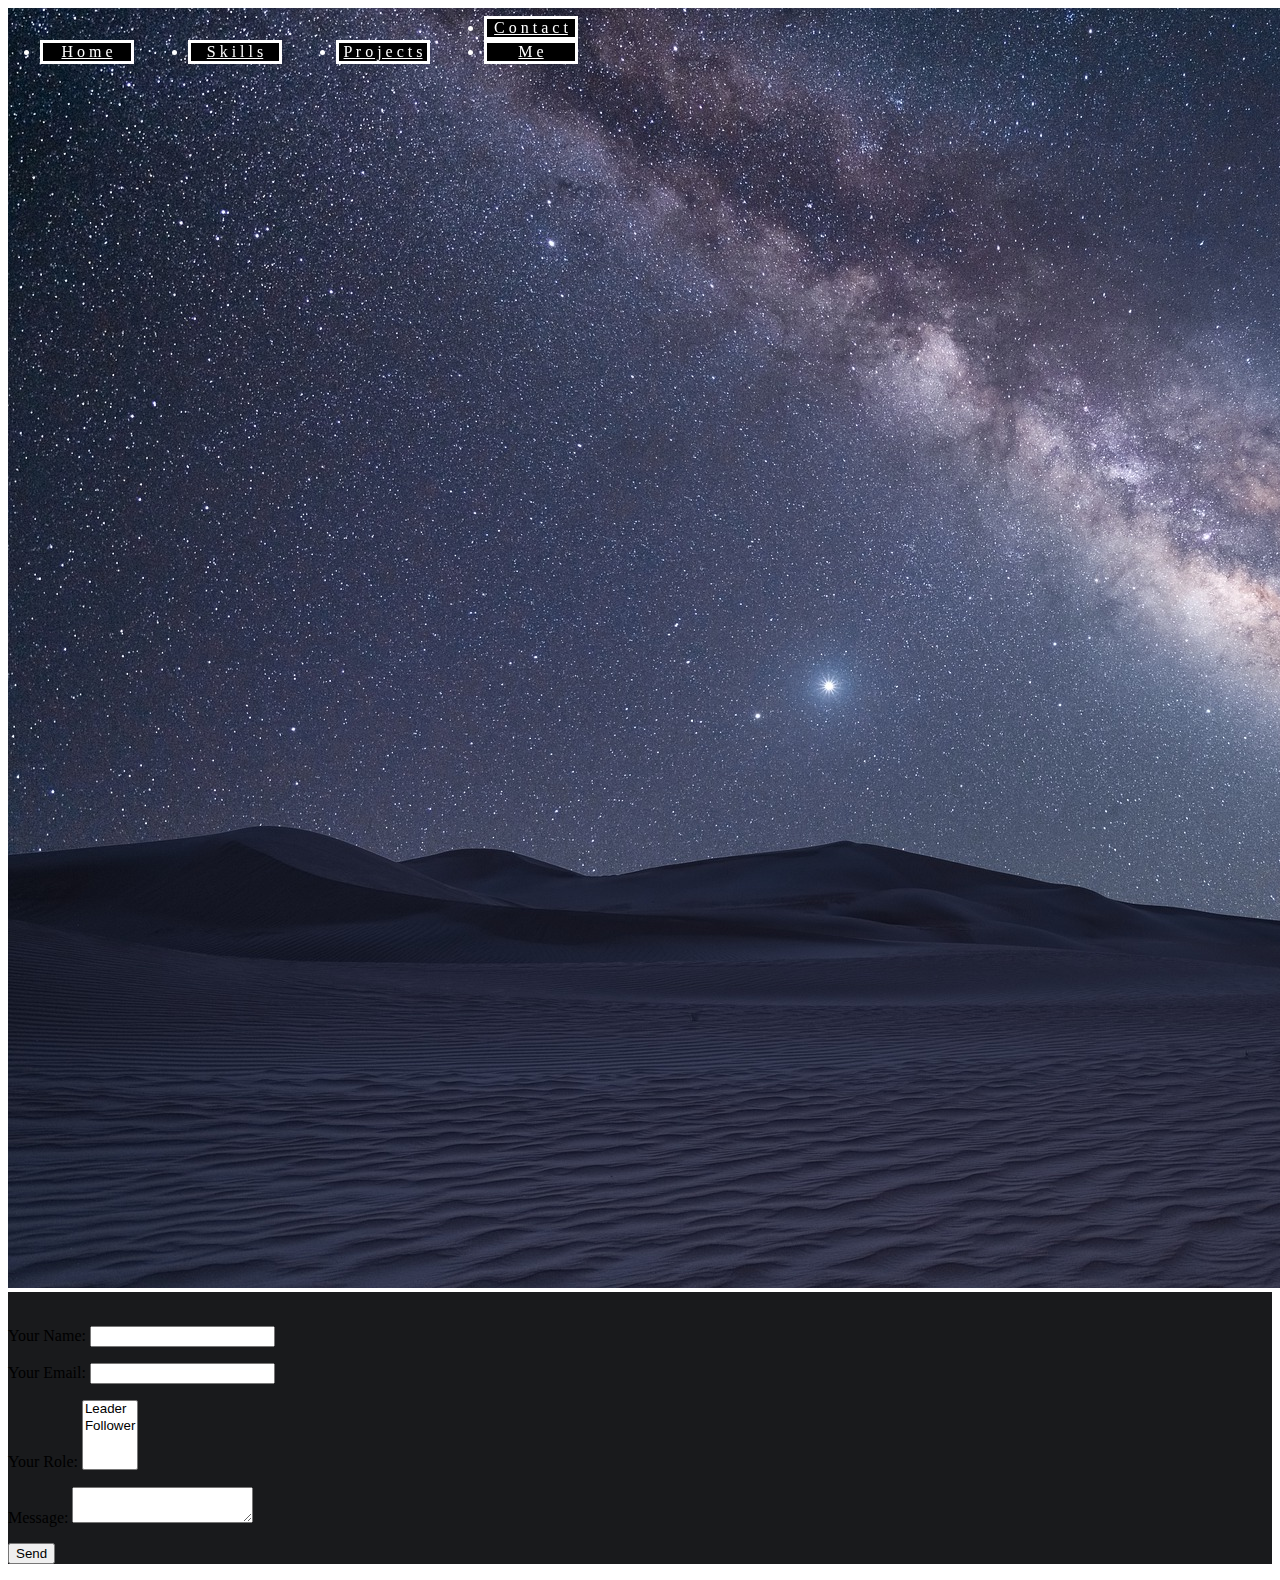
<file: index.html>
<!doctype html>
<html lang="en">
  <head>
    <!-- Required meta tags -->
    <meta charset="utf-8">
    <meta name="viewport" content="width=device-width, initial-scale=1">
    <link rel="stylesheet" href="https://use.fontawesome.com/releases/v5.15.4/css/all.css" integrity="sha384-DyZ88mC6Up2uqS4h/KRgHuoeGwBcD4Ng9SiP4dIRy0EXTlnuz47vAwmeGwVChigm" crossorigin="anonymous">
    <!-- Bootstrap CSS -->
    <link href="https://cdn.jsdelivr.net/npm/bootstrap@5.0.2/dist/css/bootstrap.min.css" rel="stylesheet" integrity="sha384-EVSTQN3/azprG1Anm3QDgpJLIm9Nao0Yz1ztcQTwFspd3yD65VohhpuuCOmLASjC" crossorigin="anonymous">
    <link rel="stylesheet" href="Stylesheet.css">
    <link rel="stylesheet" media="screen" href="https://fontlibrary.org//face/8bit-wonder" type="text/css"/>
    
    
    <title>Welcome to my Portforlio</title>
  </head>
  <body>
   <div">
           <img src="sky.jpg" alt="picture of sky and desert" class="img-fluid">

       
       
       
           <ul>
               <a href=""><li>H o m e</li></a> 
               <a href=""><li>S k i l l s</li></a>
               <a href=""><li>P r o j e c t s</li></a>
               <a href=""><li>C o n t a c t <li id="me">M e</li> </li></a>
           </ul>
           <div id="verL"></div>
           <div id="verT"></div>
           <div>
           <footer class="text-center text-white" style="background-color:#191a1c">
            <div class="container mx-5 ">
                <div class="col-2">
       <a class="btn btn-link btn-floating btn-xl text-black m-3 p-0"
       href="https://www.linkedin.com/in/edward-silvers-3047316a/"
       role="button"
       data-mdb-ripple-color="dark"
       ><i class="fab fa-linkedin"></i></a>
                
       <!--GitHub-->
      
       <a
       class="btn btn-link btn-floating btn-xl text-white m-2 p-0"
       href="#!"
       role="button"
       data-mdb-ripple-color="dark"
       ><i class="fab fa-github"></i
     ></a>
     
                
            </div>
       </div>   
    
    
       <form name="contact" method="POST" data-netlify="true">
        <p>
          <label>Your Name: <input type="text" name="name" /></label>   
        </p>
        <p>
          <label>Your Email: <input type="email" name="email" /></label>
        </p>
        <p>
          <label>Your Role: <select name="role[]" multiple>
            <option value="leader">Leader</option>
            <option value="follower">Follower</option>
          </select></label>
        </p>
        <p>
          <label>Message: <textarea name="message"></textarea></label>
        </p>
        <p>
          <button type="submit">Send</button>
        </p>
      </form>
    </div>
          
        </footer>
       
       
   </div>
   
   <script>
      
   </script>
  </body>
  
</html>
</file>
<file: Stylesheet.css>
@-webkit-keyframes blink {
    25% { border-color: blue;}
    50% { border-color:red; }
    50% { border-color:darkgoldenrod; }

    50% {color: blue;}
   
}
ul {
    position:fixed;
    top:0;
    left:0;
    border-radius: 100px;
    
    
}
li {
    margin-right: 50px;
    background-color: black;
    -webkit-animation: blink 2s infinite;
    -moz-animation:    blink 2s infinite;
    -ms-animation:     blink 2s infinite;
    border: 3px solid;
}

h1 {
    
    margin-bottom: 40px;
    border-style: solid hidden hidden hidden;
    border-color: grey !important;
    -webkit-animation: blink 7s infinite;
    -moz-animation:    blink 4s infinite;
    -ms-animation:     blink 4s infinite;
    
}

a {
    display: inline-block;
    width: 9em;
    text-align: center;
}
a:link {
    color: darkgreen !important;
}

a:visited {
    color: white !important
    
}

a:hover{
    color: darkgoldenrod !important;
}
a:active {
    color: red !important;
}

#Dimg {
    height: 950px;
    width: 100%;
    object-fit: fill;

}

h2 {
    position: relative;
    color: black;
    
    padding: 10px;
    font-size: 30px !important;
    border-color: grey;
    border-style: hidden hidden solid hidden;
    border-radius: 5px;
    ;
}

#linkD {
    height: 50px;
    
}
</file>
